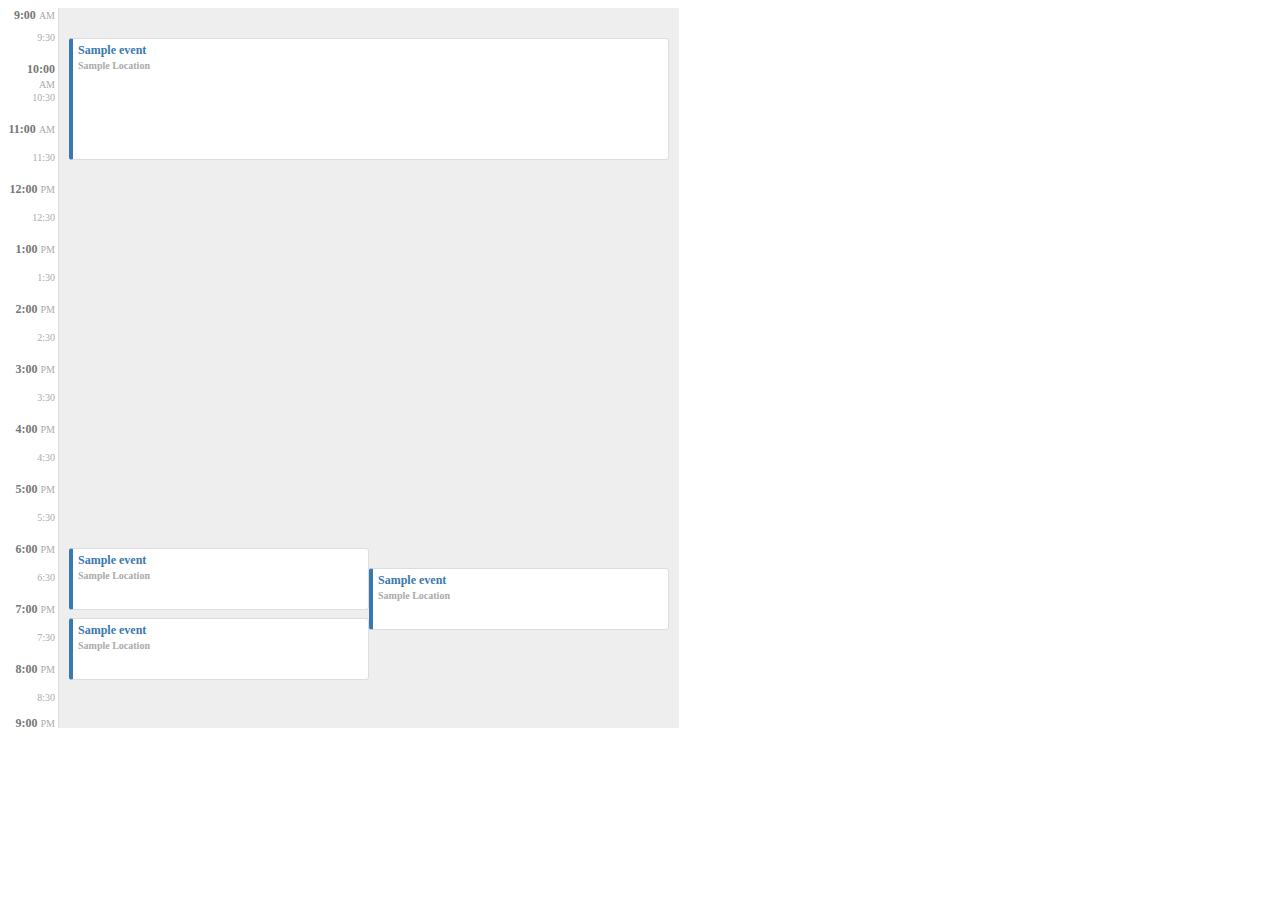
<file: index.html>
<!DOCTYPE html>
<html>
<head>
<meta charset="US-ASCII">
<title>Calendar</title>
</head>
<body>
	<div class="error" id="calendar_errors"></div>
	<div id="calendar">
		
		<div id="calendar_yAxis"></div>	
		<div id="calendar_xAxis"></div>
	
	</div>

<script src="scripts/extras.js"></script>
<script src="scripts/time.js"></script>
<script src="scripts/event.js"></script>
<script src="scripts/calendar.js"></script>
<script src="scripts/layOutDay.js"></script>
<script src="scripts/init.js"></script>
<link rel="stylesheet" type="text/css" href="css/calendar.css" />


</body>
</html>
</file>
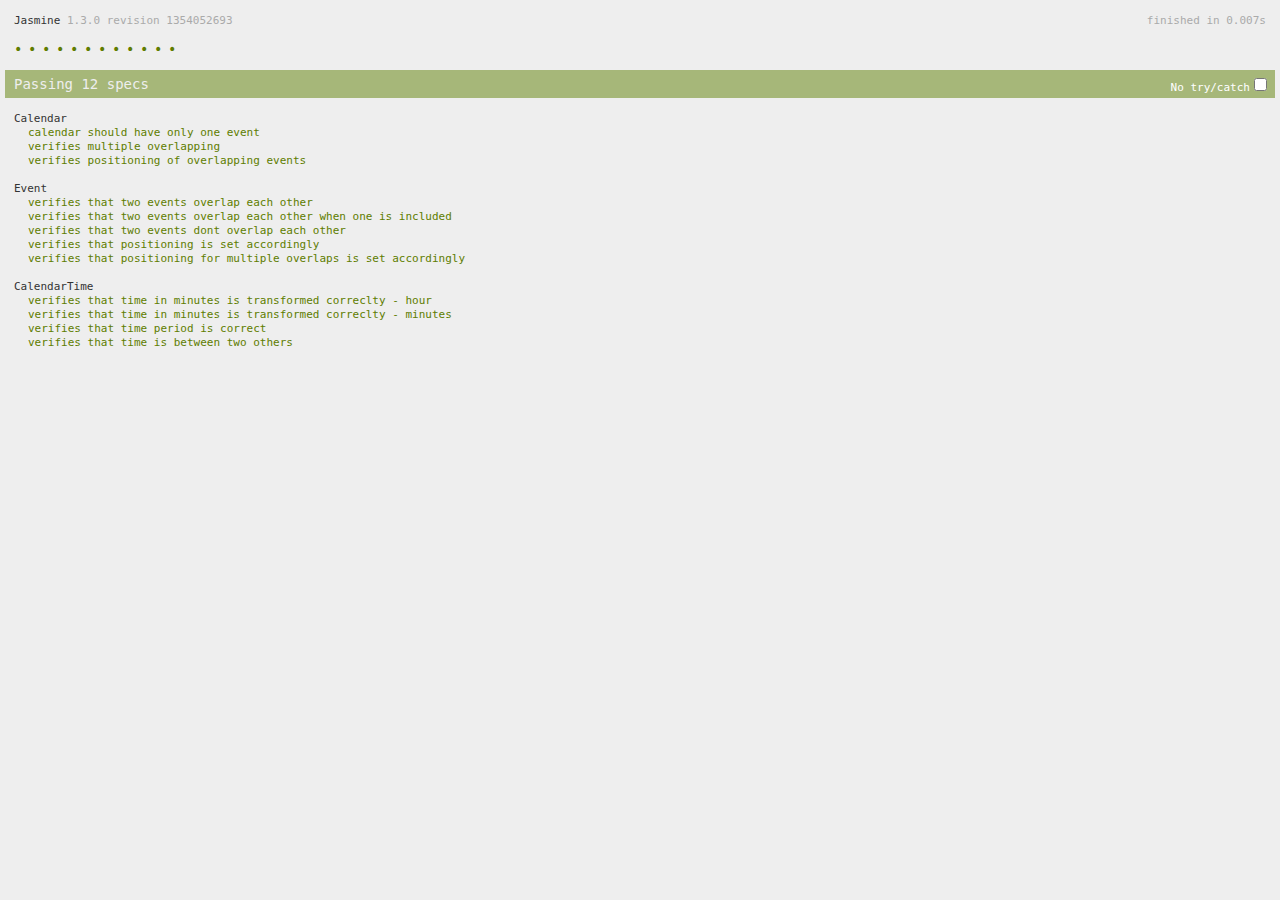
<file: tests/SpecRunner.html>
<!DOCTYPE HTML PUBLIC "-//W3C//DTD HTML 4.01 Transitional//EN"
  "http://www.w3.org/TR/html4/loose.dtd">
<html>
<head>
  <title>Jasmine Spec Runner</title>

  <link rel="shortcut icon" type="image/png" href="lib/jasmine-1.3.0/jasmine_favicon.png">
  <link rel="stylesheet" type="text/css" href="lib/jasmine-1.3.0/jasmine.css">
  <script type="text/javascript" src="lib/jasmine-1.3.0/jasmine.js"></script>
  <script type="text/javascript" src="lib/jasmine-1.3.0/jasmine-html.js"></script>

  <!-- include source files here... -->
  <script src="../scripts/time.js"></script>
  <script src="../scripts/event.js"></script>
  <script src="../scripts/calendar.js"></script>
  <script src="../scripts/layOutDay.js"></script>

  <!-- include spec files here... -->
  <script type="text/javascript" src="spec/SpecHelper.js"></script>
  <script type="text/javascript" src="spec/CalendarSpec.js"></script>
  <script type="text/javascript" src="spec/EventSpec.js"></script>
  <script type="text/javascript" src="spec/TimeSpec.js"></script>
  

  <script type="text/javascript">
    (function() {
      var jasmineEnv = jasmine.getEnv();
      jasmineEnv.updateInterval = 1000;

      var htmlReporter = new jasmine.HtmlReporter();

      jasmineEnv.addReporter(htmlReporter);

      jasmineEnv.specFilter = function(spec) {
        return htmlReporter.specFilter(spec);
      };

      var currentWindowOnload = window.onload;

      window.onload = function() {
        if (currentWindowOnload) {
          currentWindowOnload();
        }
        execJasmine();
      };

      function execJasmine() {
        jasmineEnv.execute();
      }

    })();
  </script>

</head>

<body>
</body>
</html>
</file>
<file: css/calendar.css>
#calendar {
	overflow: hidden;
}

#calendar_yAxis,
#calendar_xAxis {
	float: left;
	height: 720px;
	position: relative;
	
	
}

#calendar_yAxis {
	border-right: 1px solid #dddddd;
	width: 50px;
}

#calendar_xAxis {
	width: 600px;
	background-color: #EEEEEE;
	border-left: 10px solid #EEEEEE;
	border-right: 10px solid #EEEEEE;
	
}

.event {
	border: 1px solid #dddddd;
	border-left: 4px solid rgb(58, 120, 177);
	background-color: #FFFFFF;
	position: absolute;
	overflow: hidden;
	-webkit-border-radius: 3px;
	-moz-border-radius: 3px;
	border-radius: 3px;
	padding-left: 5px;
}

.event:hover {
	min-height: 2.2em;
	min-width: 4em;
	z-index: 10;
}

.event h3 {
	font-size: 12px;
	color: rgb(58, 120, 177);
	margin: 4px 0 2px;
}

.event h4 {
	font-size: 10px;
	color: #AAAAAA;
	margin: 0px;
}

.hour,
.halfHour {
	margin-bottom: 10px;
	text-align: right;
	position: absolute;
	width: 47px;
	
}

.hour {
	font-size: 12px;
	font-weight: bold;
	color: #777777;
}

.calendar_periodOfDay,
.halfHour {
	font-size: 10px;
	font-weight: normal;
	color: #AAAAAA;
}

#calendar_errors {
	color: white;
	font-weight: bold;
	background-color: red;
	font-size: 12px;
	padding-left: 10px;
}

.displayNone {
	display: none;
}
</file>
<file: tests/lib/jasmine-1.3.0/jasmine.css>
body { background-color: #eeeeee; padding: 0; margin: 5px; overflow-y: scroll; }

#HTMLReporter { font-size: 11px; font-family: Monaco, "Lucida Console", monospace; line-height: 14px; color: #333333; }
#HTMLReporter a { text-decoration: none; }
#HTMLReporter a:hover { text-decoration: underline; }
#HTMLReporter p, #HTMLReporter h1, #HTMLReporter h2, #HTMLReporter h3, #HTMLReporter h4, #HTMLReporter h5, #HTMLReporter h6 { margin: 0; line-height: 14px; }
#HTMLReporter .banner, #HTMLReporter .symbolSummary, #HTMLReporter .summary, #HTMLReporter .resultMessage, #HTMLReporter .specDetail .description, #HTMLReporter .alert .bar, #HTMLReporter .stackTrace { padding-left: 9px; padding-right: 9px; }
#HTMLReporter #jasmine_content { position: fixed; right: 100%; }
#HTMLReporter .version { color: #aaaaaa; }
#HTMLReporter .banner { margin-top: 14px; }
#HTMLReporter .duration { color: #aaaaaa; float: right; }
#HTMLReporter .symbolSummary { overflow: hidden; *zoom: 1; margin: 14px 0; }
#HTMLReporter .symbolSummary li { display: block; float: left; height: 7px; width: 14px; margin-bottom: 7px; font-size: 16px; }
#HTMLReporter .symbolSummary li.passed { font-size: 14px; }
#HTMLReporter .symbolSummary li.passed:before { color: #5e7d00; content: "\02022"; }
#HTMLReporter .symbolSummary li.failed { line-height: 9px; }
#HTMLReporter .symbolSummary li.failed:before { color: #b03911; content: "x"; font-weight: bold; margin-left: -1px; }
#HTMLReporter .symbolSummary li.skipped { font-size: 14px; }
#HTMLReporter .symbolSummary li.skipped:before { color: #bababa; content: "\02022"; }
#HTMLReporter .symbolSummary li.pending { line-height: 11px; }
#HTMLReporter .symbolSummary li.pending:before { color: #aaaaaa; content: "-"; }
#HTMLReporter .exceptions { color: #fff; float: right; margin-top: 5px; margin-right: 5px; }
#HTMLReporter .bar { line-height: 28px; font-size: 14px; display: block; color: #eee; }
#HTMLReporter .runningAlert { background-color: #666666; }
#HTMLReporter .skippedAlert { background-color: #aaaaaa; }
#HTMLReporter .skippedAlert:first-child { background-color: #333333; }
#HTMLReporter .skippedAlert:hover { text-decoration: none; color: white; text-decoration: underline; }
#HTMLReporter .passingAlert { background-color: #a6b779; }
#HTMLReporter .passingAlert:first-child { background-color: #5e7d00; }
#HTMLReporter .failingAlert { background-color: #cf867e; }
#HTMLReporter .failingAlert:first-child { background-color: #b03911; }
#HTMLReporter .results { margin-top: 14px; }
#HTMLReporter #details { display: none; }
#HTMLReporter .resultsMenu, #HTMLReporter .resultsMenu a { background-color: #fff; color: #333333; }
#HTMLReporter.showDetails .summaryMenuItem { font-weight: normal; text-decoration: inherit; }
#HTMLReporter.showDetails .summaryMenuItem:hover { text-decoration: underline; }
#HTMLReporter.showDetails .detailsMenuItem { font-weight: bold; text-decoration: underline; }
#HTMLReporter.showDetails .summary { display: none; }
#HTMLReporter.showDetails #details { display: block; }
#HTMLReporter .summaryMenuItem { font-weight: bold; text-decoration: underline; }
#HTMLReporter .summary { margin-top: 14px; }
#HTMLReporter .summary .suite .suite, #HTMLReporter .summary .specSummary { margin-left: 14px; }
#HTMLReporter .summary .specSummary.passed a { color: #5e7d00; }
#HTMLReporter .summary .specSummary.failed a { color: #b03911; }
#HTMLReporter .description + .suite { margin-top: 0; }
#HTMLReporter .suite { margin-top: 14px; }
#HTMLReporter .suite a { color: #333333; }
#HTMLReporter #details .specDetail { margin-bottom: 28px; }
#HTMLReporter #details .specDetail .description { display: block; color: white; background-color: #b03911; }
#HTMLReporter .resultMessage { padding-top: 14px; color: #333333; }
#HTMLReporter .resultMessage span.result { display: block; }
#HTMLReporter .stackTrace { margin: 5px 0 0 0; max-height: 224px; overflow: auto; line-height: 18px; color: #666666; border: 1px solid #ddd; background: white; white-space: pre; }

#TrivialReporter { padding: 8px 13px; position: absolute; top: 0; bottom: 0; left: 0; right: 0; overflow-y: scroll; background-color: white; font-family: "Helvetica Neue Light", "Lucida Grande", "Calibri", "Arial", sans-serif; /*.resultMessage {*/ /*white-space: pre;*/ /*}*/ }
#TrivialReporter a:visited, #TrivialReporter a { color: #303; }
#TrivialReporter a:hover, #TrivialReporter a:active { color: blue; }
#TrivialReporter .run_spec { float: right; padding-right: 5px; font-size: .8em; text-decoration: none; }
#TrivialReporter .banner { color: #303; background-color: #fef; padding: 5px; }
#TrivialReporter .logo { float: left; font-size: 1.1em; padding-left: 5px; }
#TrivialReporter .logo .version { font-size: .6em; padding-left: 1em; }
#TrivialReporter .runner.running { background-color: yellow; }
#TrivialReporter .options { text-align: right; font-size: .8em; }
#TrivialReporter .suite { border: 1px outset gray; margin: 5px 0; padding-left: 1em; }
#TrivialReporter .suite .suite { margin: 5px; }
#TrivialReporter .suite.passed { background-color: #dfd; }
#TrivialReporter .suite.failed { background-color: #fdd; }
#TrivialReporter .spec { margin: 5px; padding-left: 1em; clear: both; }
#TrivialReporter .spec.failed, #TrivialReporter .spec.passed, #TrivialReporter .spec.skipped { padding-bottom: 5px; border: 1px solid gray; }
#TrivialReporter .spec.failed { background-color: #fbb; border-color: red; }
#TrivialReporter .spec.passed { background-color: #bfb; border-color: green; }
#TrivialReporter .spec.skipped { background-color: #bbb; }
#TrivialReporter .messages { border-left: 1px dashed gray; padding-left: 1em; padding-right: 1em; }
#TrivialReporter .passed { background-color: #cfc; display: none; }
#TrivialReporter .failed { background-color: #fbb; }
#TrivialReporter .skipped { color: #777; background-color: #eee; display: none; }
#TrivialReporter .resultMessage span.result { display: block; line-height: 2em; color: black; }
#TrivialReporter .resultMessage .mismatch { color: black; }
#TrivialReporter .stackTrace { white-space: pre; font-size: .8em; margin-left: 10px; max-height: 5em; overflow: auto; border: 1px inset red; padding: 1em; background: #eef; }
#TrivialReporter .finished-at { padding-left: 1em; font-size: .6em; }
#TrivialReporter.show-passed .passed, #TrivialReporter.show-skipped .skipped { display: block; }
#TrivialReporter #jasmine_content { position: fixed; right: 100%; }
#TrivialReporter .runner { border: 1px solid gray; display: block; margin: 5px 0; padding: 2px 0 2px 10px; }
</file>
